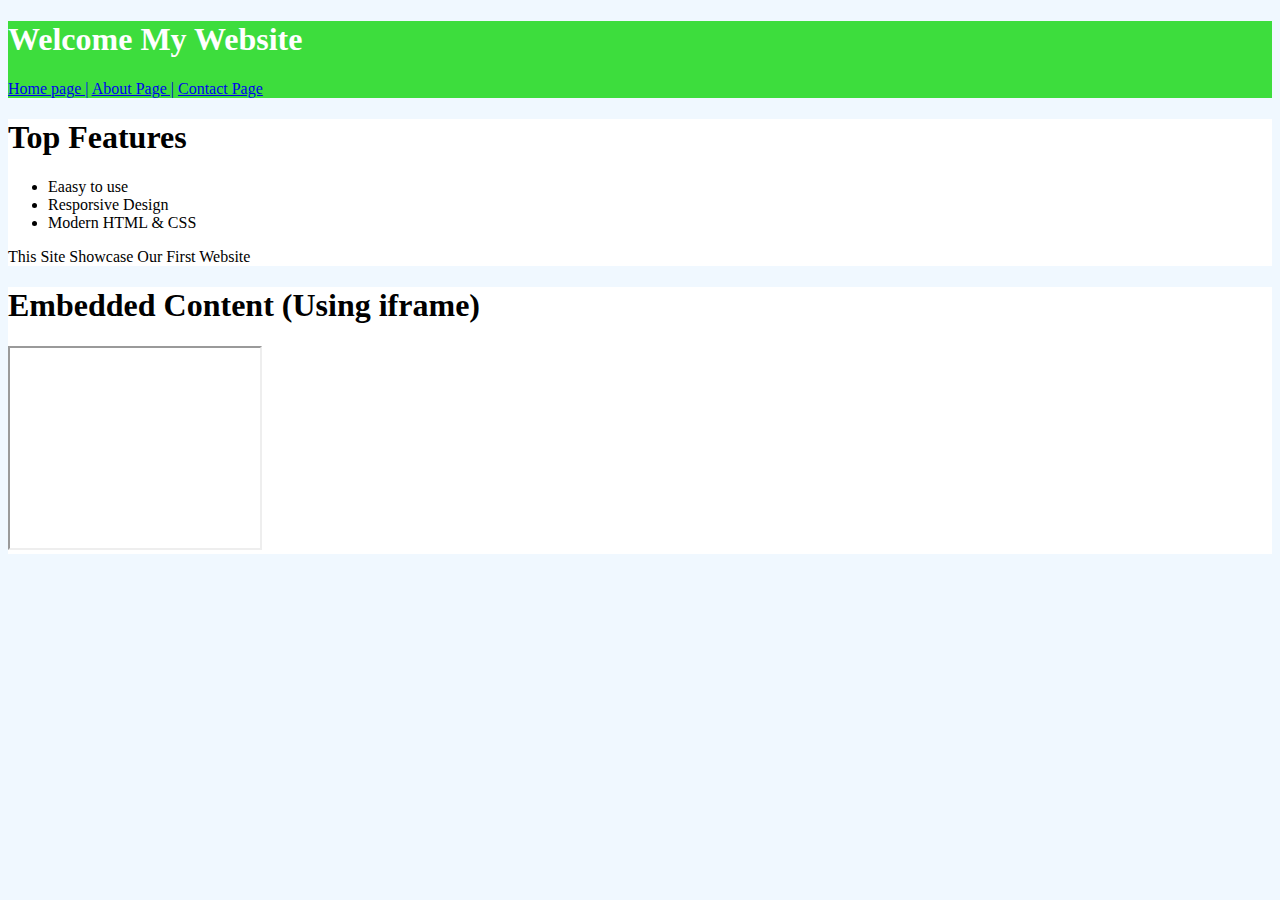
<file: index.html>
<!DOCTYPE html>
<html lang="en">

<head>
    <meta charset="UTF-8">
    <meta name="viewport" content="width=device-width, initial-scale=1.0">
    <title>Document</title>
    <link rel="stylesheet" href="style.css">
</head>

<body>
    <div id="red">
        <h1>Welcome My Website</h1>
       <a href="index.html">Home page |</a>  <a href="about.html">About Page |</a> <a href="contact.html">Contact Page</a>
     
    </div>
    <div id="ol">
        <h1>Top Features</h1>
        <ul>
            <li>Eaasy to use</li>
            <li>Resporsive Design</li>
            <li>Modern HTML & CSS</li>
        </ul>
        <p>This Site Showcase Our First Website</p>
    </div>
    <div id="iframe"> 
        <h1>Embedded Content (Using iframe) </h1>
       <iframe width="250" height="200" src="https://www.example.com">  </iframe>
    </div>
</body>

</html>
</file>
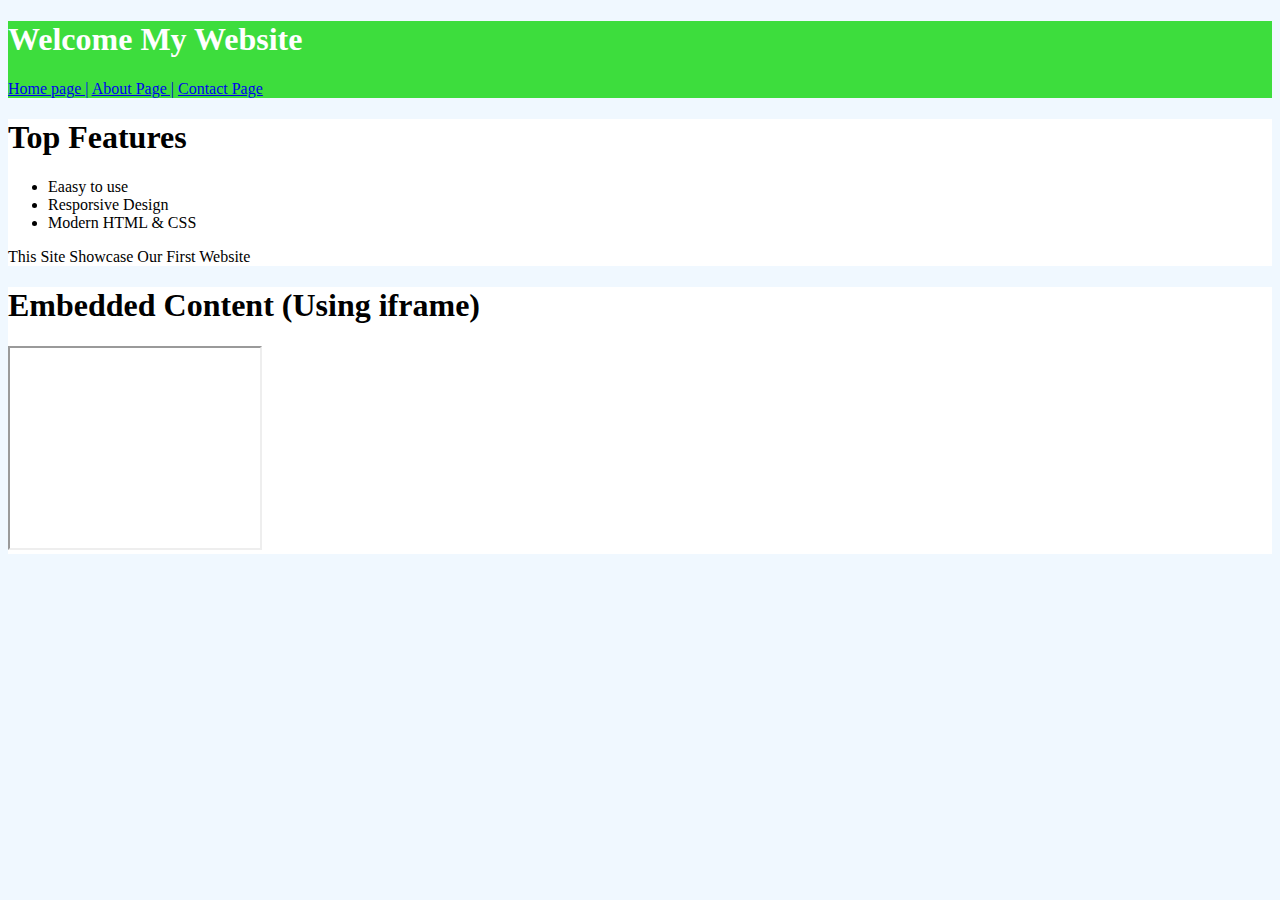
<file: _home.html>
<!DOCTYPE html>
<html lang="en">

<head>
    <meta charset="UTF-8">
    <meta name="viewport" content="width=device-width, initial-scale=1.0">
    <title>Document</title>
    <link rel="stylesheet" href="style.css">
</head>

<body>
    <div id="red">
        <h1>Welcome My Website</h1>
       <a href="home.html">Home page |</a>  <a href="about.html">About Page |</a> <a href="contact.html">Contact Page</a>
     
    </div>
    <div id="ol">
        <h1>Top Features</h1>
        <ul>
            <li>Eaasy to use</li>
            <li>Resporsive Design</li>
            <li>Modern HTML & CSS</li>
        </ul>
        <p>This Site Showcase Our First Website</p>
    </div>
    <div id="iframe"> 
        <h1>Embedded Content (Using iframe) </h1>
       <iframe width="250" height="200" src="https://www.example.com">  </iframe>
    </div>
</body>

</html>
</file>
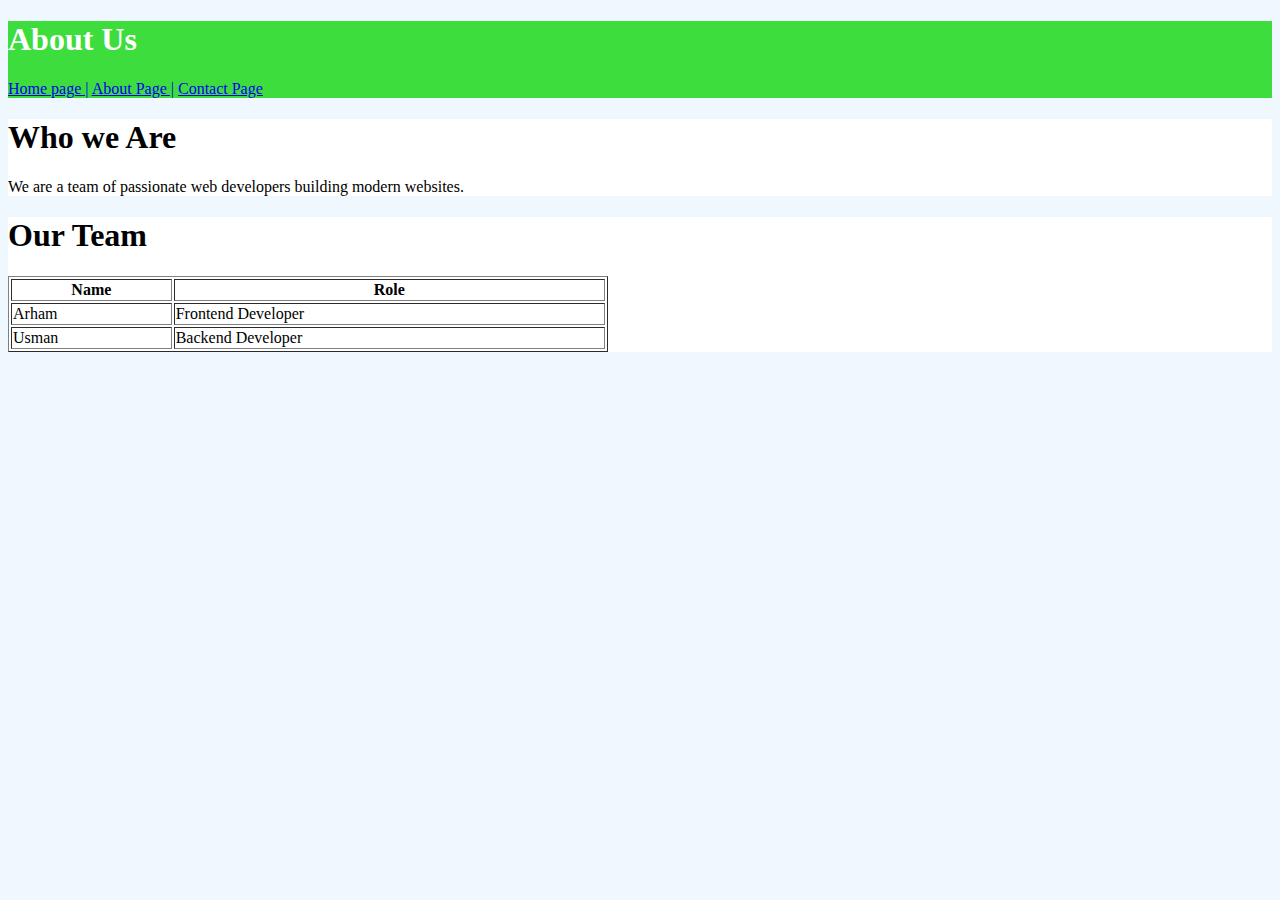
<file: about.html>
<!DOCTYPE html>
<html lang="en">
<head>
    <meta charset="UTF-8">
    <meta name="viewport" content="width=device-width, initial-scale=1.0">
    <title>Document</title>
    <link rel="stylesheet" href="style.css">
</head>
<body>
    <div id="red">
        <h1>About Us</h1>

        <a href="index.html">Home page |</a>  <a href="about.html">About Page |</a> <a href="contact.html">Contact Page</a>
     </div>
     <div id="white"> 
        <h1>Who we Are</h1>
        <p>We are a team of passionate web developers building modern websites.</p>
     </div>
     <div id="whate">
        <h1>Our Team</h1>
        <table border="" width="600"> 
            <tr>
                <th>Name</th>
                <th>Role</th>
            </tr>
            <tr>
                <td>Arham</td>
                <td>Frontend Developer</td>
            </tr>
            <tr>
                <td>Usman</td>
                <td>Backend Developer</td>
            </tr>
        </table>
     </div>
</body>
</html>
</file>
<file: style.css>
body{
    background-color: aliceblue;
}
#red{
    background-color: rgb(61, 221, 61);
    color: white;
    textcol
}
#white{
    background-color: white
}
#whate{
    background-color: white
}
#ol{
    background-color: white;
}
#iframe{
    background-color: white;
}
#form{
    background-color: white;
}
#img{
    background-color: white;
}
#audio{
    background-color: white;
}
#video{
    background-color: white;
}
</file>
